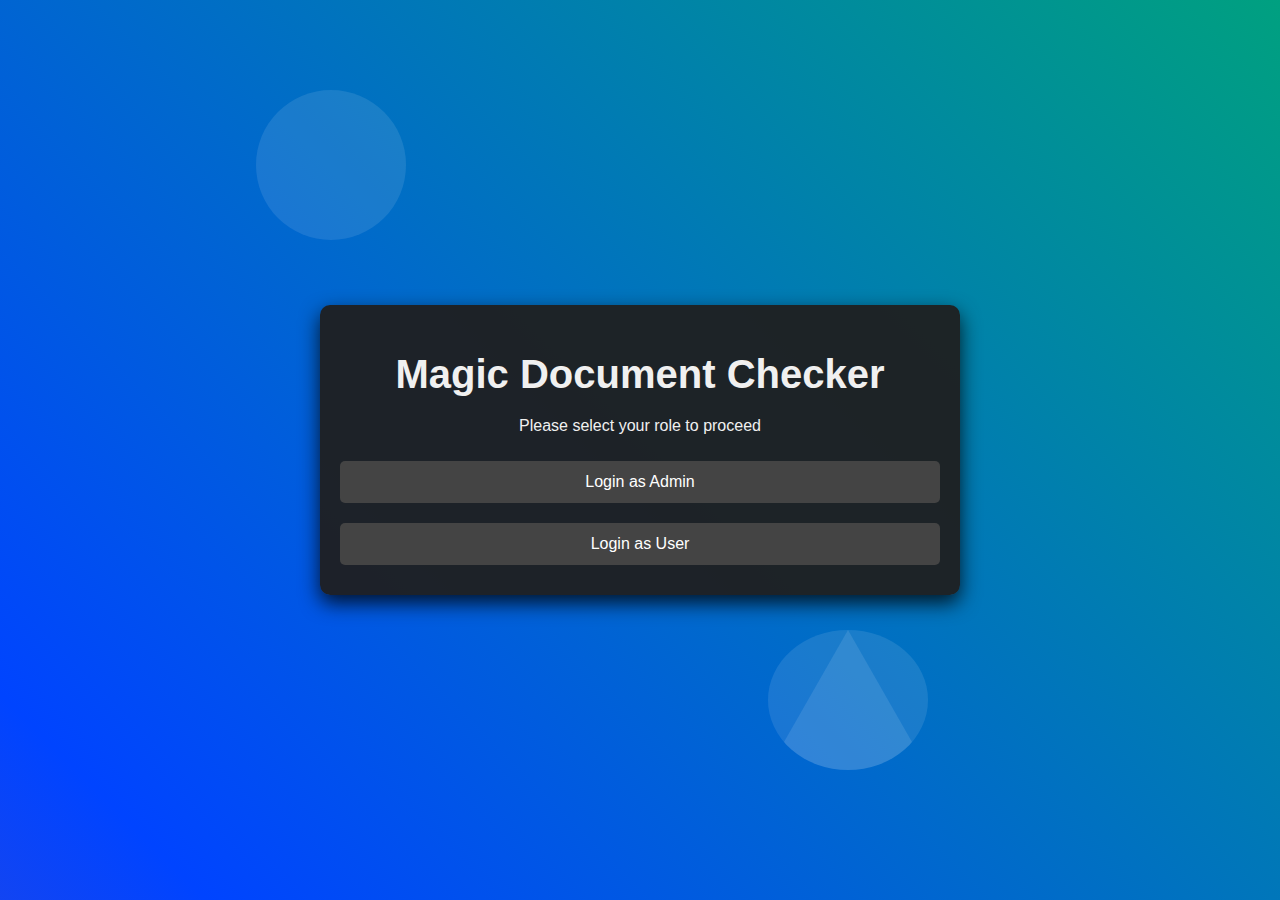
<file: index.html>
<!DOCTYPE html>
<html lang="en">
<head>
    <meta charset="UTF-8">
    <meta name="viewport" content="width=device-width, initial-scale=1.0">
    <title>Magic Document Checker</title>
    <link rel="stylesheet" href="styles.css">
</head>
<body>
    <div class="background">
        <div class="circle"></div>
        <div class="triangle"></div>
    </div>
    <div class="container">
        <h1>Magic Document Checker</h1>
        <p>Please select your role to proceed</p>
        <button id="loginAsAdmin" class="btn-primary">Login as Admin</button>
        <button id="loginAsUser" class="btn-primary">Login as User</button>
    </div>
    <script>
        document.getElementById('loginAsAdmin').addEventListener('click', () => {
            window.location.href = 'admin.html';
        });

        document.getElementById('loginAsUser').addEventListener('click', () => {
            window.location.href = 'user.html';
        });
    </script>
</body>
</html>
</file>
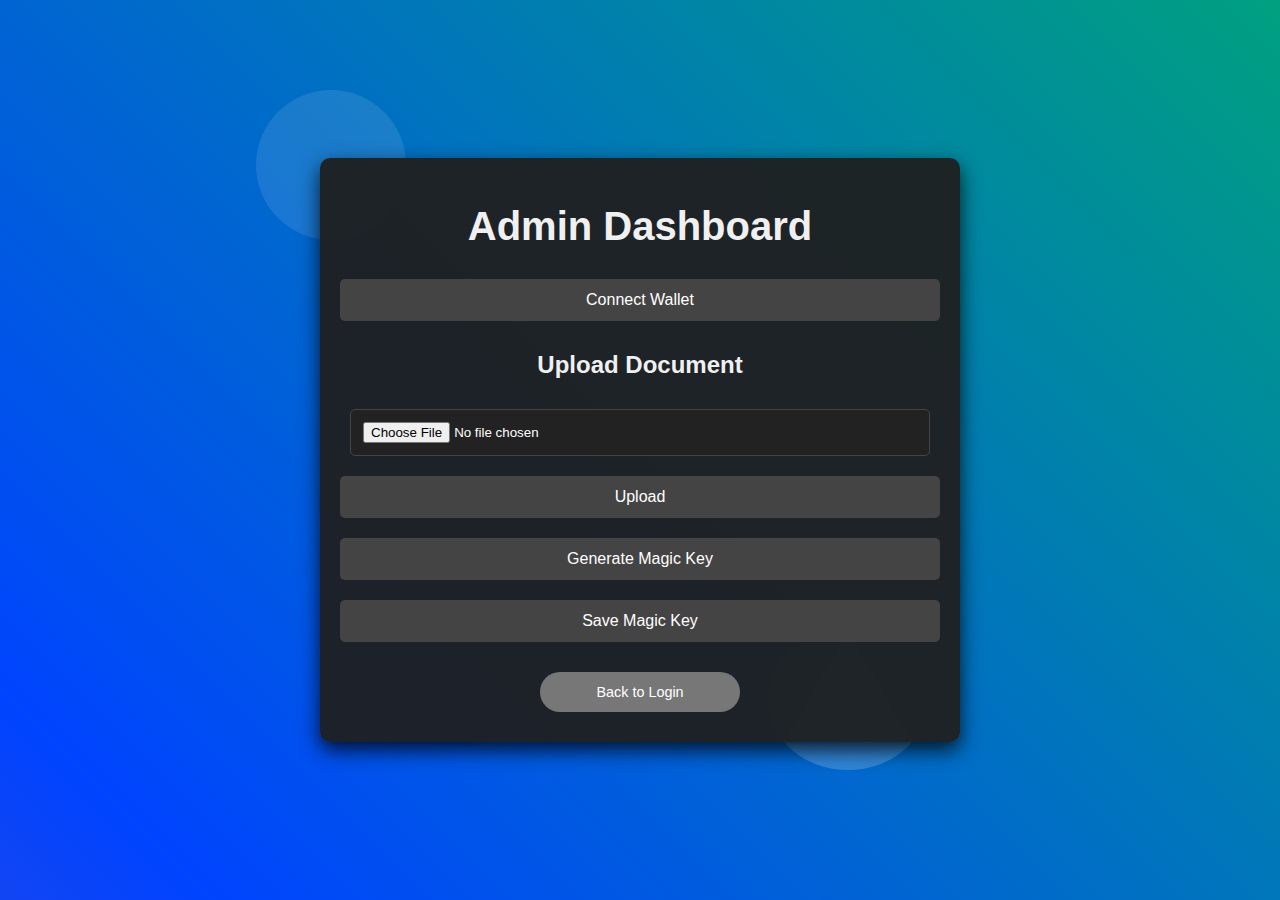
<file: admin.html>
<!DOCTYPE html>
<html lang="en">
<head>
    <meta charset="UTF-8">
    <meta name="viewport" content="width=device-width, initial-scale=1.0">
    <title>Admin Dashboard</title>
    <link rel="stylesheet" href="styles.css">
</head>
<body>
    <div class="background">
        <div class="circle"></div>
        <div class="triangle"></div>
    </div>
    <div class="container">
        <h1>Admin Dashboard</h1>
        <button id="connectWallet" class="btn-primary">Connect Wallet</button>
        <!-- File Upload Section -->
        <div class="upload-section">
            <h2>Upload Document</h2>
            <input type="file" id="fileInput" class="input">
            <button id="uploadButton" class="btn-primary">Upload</button>
        </div>
        <button id="generateMagicKey" class="btn-primary">Generate Magic Key</button>
        <button id="saveMagicKey" class="btn-primary">Save Magic Key</button>
        <button id="backToLogin" class="btn-back">Back to Login</button>
    </div>
    <script>
        document.getElementById('backToLogin').addEventListener('click', () => {
            window.location.href = 'index.html';
        });

        document.getElementById('uploadButton').addEventListener('click', () => {
            const file = document.getElementById('fileInput').files[0];
            if (!file) {
                alert('Please select a file to upload!');
                return;
            }
            alert(`File "${file.name}" uploaded successfully.`);
        });
    </script>
</body>
</html>
</file>
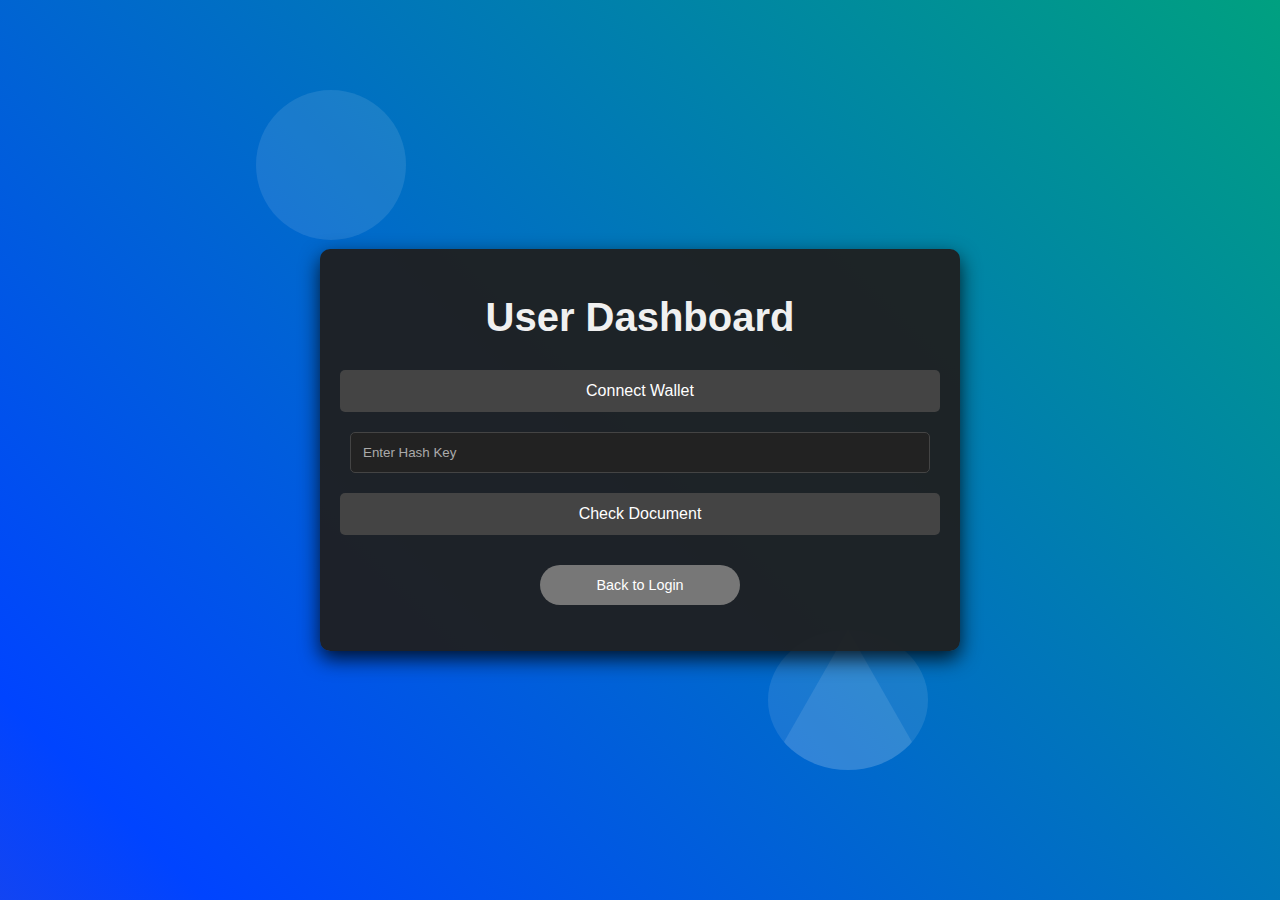
<file: user.html>
<!DOCTYPE html>
<html lang="en">
<head>
    <meta charset="UTF-8">
    <meta name="viewport" content="width=device-width, initial-scale=1.0">
    <title>User Dashboard</title>
    <link rel="stylesheet" href="styles.css">
</head>
<body>
    <div class="background">
        <div class="circle"></div>
        <div class="triangle"></div>
    </div>
    <div class="container">
        <h1>User Dashboard</h1>
        <button id="connectWalletUser" class="btn-primary">Connect Wallet</button>
        <div class="hash-section">
            <input type="text" id="hashInput" class="input" placeholder="Enter Hash Key">
            <button id="checkDocument" class="btn-primary">Check Document</button>
        </div>
        <button id="backToLogin" class="btn-back">Back to Login</button>
        <p id="verifyOutput"></p>
    </div>
    <script>
        document.getElementById('backToLogin').addEventListener('click', () => {
            window.location.href = 'index.html';
        });

        document.getElementById('checkDocument').addEventListener('click', () => {
            const hash = document.getElementById('hashInput').value.trim();
            if (!hash) {
                alert('Please enter a hash key!');
                return;
            }
            alert(`Checking document with hash: ${hash}`);
        });
    </script>
</body>
</html>
</file>
<file: styles.css>
/* Global Styles */
body {
    font-family: 'Segoe UI', Tahoma, Geneva, Verdana, sans-serif;
    background: linear-gradient(to bottom right, #2b2b2b, #1a1a1a);
    color: #f0f0f0;
    margin: 0;
    padding: 0;
    display: flex;
    justify-content: center;
    align-items: center;
    height: 100vh;
    text-align: center;
    overflow: hidden;
    position: relative;
}

/* Background Animation */
.background {
    position: absolute;
    top: 0;
    left: 0;
    width: 100%;
    height: 100%;
    z-index: -1;
    background: linear-gradient(45deg, #ff4d4d, #0044ff, #00cc44, #ff9900);
    background-size: 400% 400%;
    animation: gradientAnimation 15s infinite;
}

@keyframes gradientAnimation {
    0% { background-position: 0% 50%; }
    50% { background-position: 100% 50%; }
    100% { background-position: 0% 50%; }
}

/* Background Graphics */
.circle, .triangle {
    position: absolute;
    border-radius: 50%;
    background-color: rgba(255, 255, 255, 0.1);
    animation: moveShapes 20s infinite;
}

.circle {
    width: 150px;
    height: 150px;
    top: 10%;
    left: 20%;
}

.triangle {
    width: 0;
    height: 0;
    border-left: 80px solid transparent;
    border-right: 80px solid transparent;
    border-bottom: 140px solid rgba(255, 255, 255, 0.1);
    top: 70%;
    left: 60%;
}

@keyframes moveShapes {
    0% { transform: translate(0, 0); }
    50% { transform: translate(20px, -20px); }
    100% { transform: translate(0, 0); }
}

/* Centering Content */
.container {
    width: 100%;
    max-width: 600px;
    padding: 20px;
    background-color: rgba(31, 31, 31, 0.95);
    border-radius: 10px;
    box-shadow: 0 8px 20px rgba(0, 0, 0, 0.8);
    text-align: center;
    z-index: 1;
}

/* Header */
h1 {
    font-size: 2.5rem;
    margin-bottom: 20px;
}

/* Buttons */
button {
    padding: 12px 20px;
    font-size: 1rem;
    border: none;
    border-radius: 5px;
    cursor: pointer;
    transition: background-color 0.3s ease;
    margin: 10px 0;
    width: 100%;
}

.btn-primary {
    background-color: #444;
    color: #fff;
}

.btn-primary:hover {
    background-color: #666;
}

.btn-back {
    background-color: #777;
    color: #fff;
    width: 200px;
    margin-top: 20px;
    margin-bottom: 10px;
    font-size: 0.9rem;
    border-radius: 25px;
    transition: background-color 0.3s ease;
}

.btn-back:hover {
    background-color: #999;
}

/* Inputs */
.input {
    width: calc(100% - 20px);
    padding: 12px;
    border-radius: 5px;
    border: 1px solid #444;
    background-color: #222;
    color: #fff;
    box-sizing: border-box;
    margin: 10px 0;
}

input::placeholder {
    color: #aaa;
}
</file>
